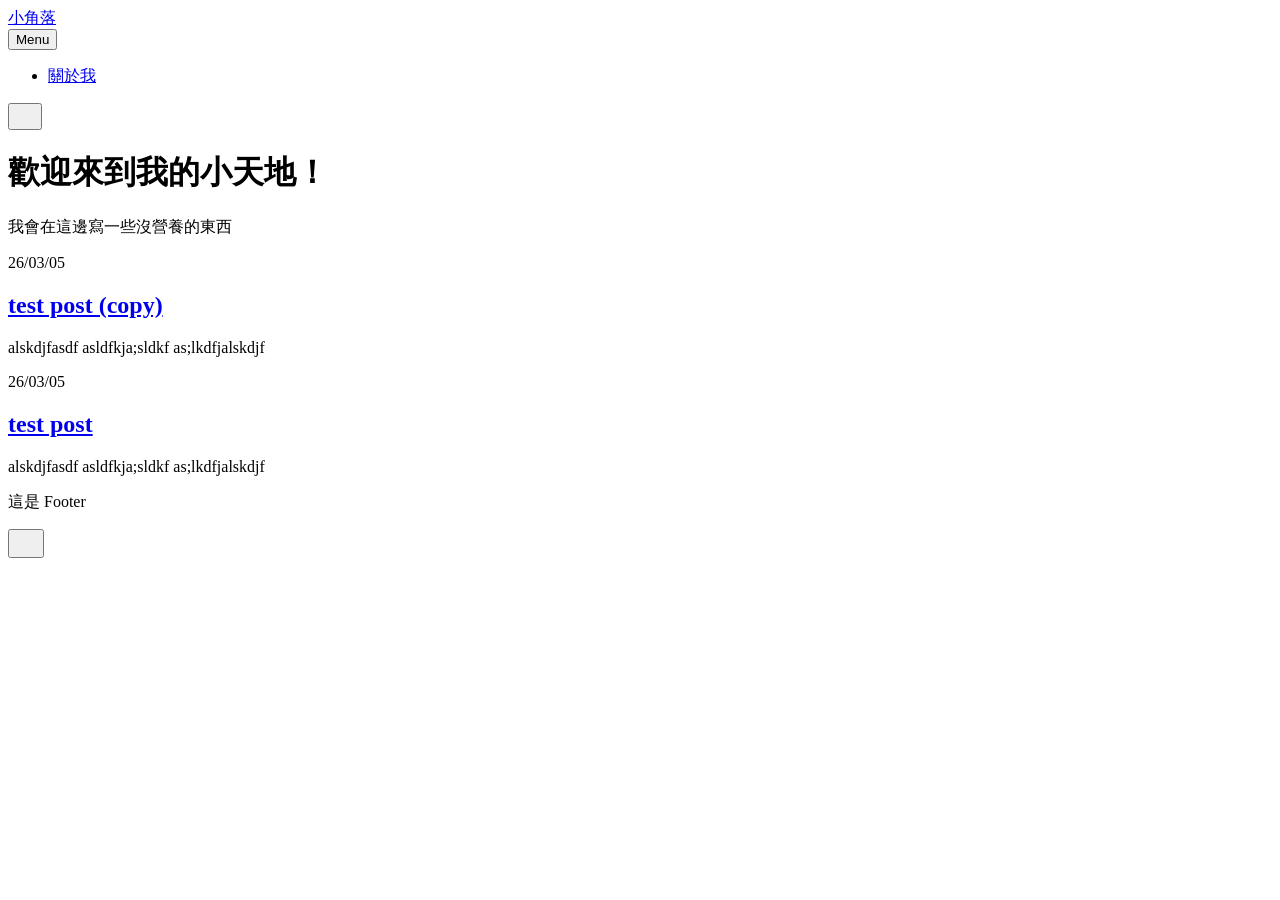
<file: index.html>
<!DOCTYPE html><html lang="zh-tw"><head><meta charset="utf-8"><meta http-equiv="X-UA-Compatible" content="IE=edge"><meta name="viewport" content="width=device-width,initial-scale=1"><title>小角落</title><meta name="generator" content="Publii Open-Source CMS for Static Site"><link rel="canonical" href="https://publii-test.giveanornot.com/"><link rel="alternate" type="application/atom+xml" href="https://publii-test.giveanornot.com/feed.xml" title="小角落 - RSS"><link rel="alternate" type="application/json" href="https://publii-test.giveanornot.com/feed.json" title="小角落 - JSON"><meta property="og:title" content="小角落"><meta property="og:site_name" content="小角落"><meta property="og:description" content=""><meta property="og:url" content="https://publii-test.giveanornot.com/"><meta property="og:type" content="website"><link rel="stylesheet" href="https://publii-test.giveanornot.com/assets/css/style.css?v=4d51b1000b75bb6fa9a2c40e8ee13d66"><script type="application/ld+json">{"@context":"http://schema.org","@type":"Organization","name":"小角落","url":"https://publii-test.giveanornot.com/"}</script><noscript><style>img[loading] {
                    opacity: 1;
                }</style></noscript></head><body class="home-template"><header class="top js-header"><a class="logo" href="https://publii-test.giveanornot.com/">小角落</a><nav class="navbar js-navbar"><button class="navbar__toggle js-toggle" aria-label="Menu" aria-haspopup="true" aria-expanded="false"><span class="navbar__toggle-box"><span class="navbar__toggle-inner">Menu</span></span></button><ul class="navbar__menu"><li><a href="https://publii-test.giveanornot.com/about-me/" target="_self">關於我</a></li></ul></nav><div class="search"><div class="search__overlay js-search-overlay"><div class="wrapper search__overlay-inner"></div></div><button class="search__btn btn--icon js-search-btn" aria-label="Search"><svg height="18" width="18" role="presentation" focusable="false"><use xlink:href="https://publii-test.giveanornot.com/assets/svg/svg-map.svg#search"/></svg></button></div></header><main><div class="hero hero--noimage"><header class="hero__content"><div class="wrapper"><h1>歡迎來到我的小天地！</h1><p>我會在這邊寫一些沒營養的東西</p></div></header></div><div class="wrapper feed"><article class="feed__item"><div class="feed__content"><header><div class="feed__meta"><time datetime="2026-03-05T16:11" class="feed__date">26/03/05</time></div><h2 class="feed__title"><a href="https://publii-test.giveanornot.com/test-post-2/">test post (copy)</a></h2></header><p>alskdjfasdf asldfkja;sldkf as;lkdfjalskdjf</p></div></article><article class="feed__item"><div class="feed__content"><header><div class="feed__meta"><time datetime="2026-03-05T16:05" class="feed__date">26/03/05</time></div><h2 class="feed__title"><a href="https://publii-test.giveanornot.com/test-post/">test post</a></h2></header><p>alskdjfasdf asldfkja;sldkf as;lkdfjalskdjf</p></div></article></div></main><footer class="footer"><div class="wrapper"><div class="footer__copyright"><p>這是 Footer</p></div><button id="backToTop" class="footer__bttop" aria-label="Back to top" title="Back to top"><svg width="20" height="20"><use xlink:href="https://publii-test.giveanornot.com/assets/svg/svg-map.svg#toparrow"/></svg></button></div></footer><script defer="defer" src="https://publii-test.giveanornot.com/assets/js/scripts.min.js?v=d0fc1030089a37f93a2d51bf6d07565c"></script><script>window.publiiThemeMenuConfig={mobileMenuMode:'sidebar',animationSpeed:300,submenuWidth: 'auto',doubleClickTime:500,mobileMenuExpandableSubmenus:true,relatedContainerForOverlayMenuSelector:'.top'};</script><script>var images = document.querySelectorAll('img[loading]');
        for (var i = 0; i < images.length; i++) {
            if (images[i].complete) {
                images[i].classList.add('is-loaded');
            } else {
                images[i].addEventListener('load', function () {
                    this.classList.add('is-loaded');
                }, false);
            }
        }</script></body></html>
</file>
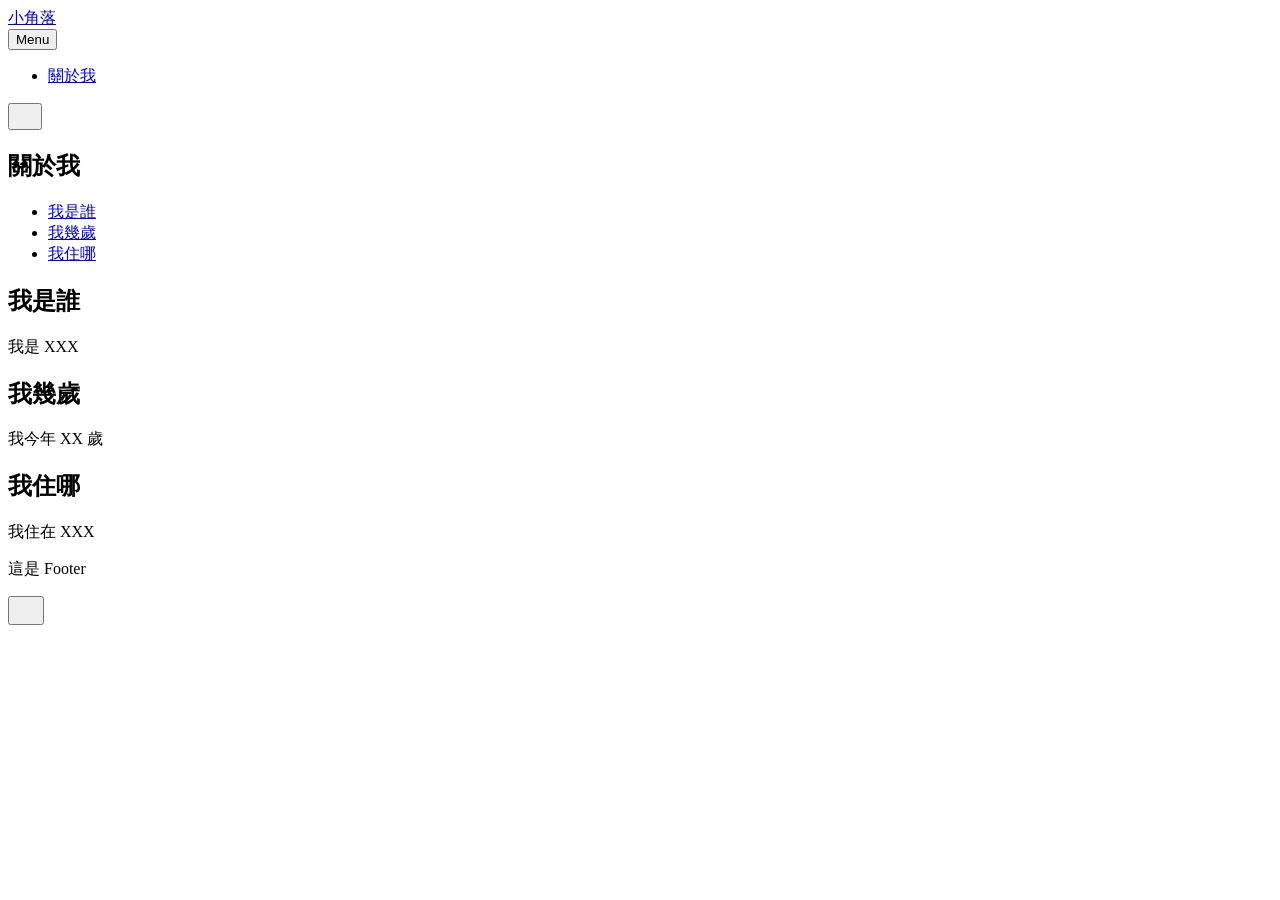
<file: about-me/index.html>
<!DOCTYPE html><html lang="zh-tw"><head><meta charset="utf-8"><meta http-equiv="X-UA-Compatible" content="IE=edge"><meta name="viewport" content="width=device-width,initial-scale=1"><title>關於我 - 小角落</title><meta name="description" content="我是誰 我是 XXX 我今年 XX 歲 我住在 XXX"><meta name="generator" content="Publii Open-Source CMS for Static Site"><link rel="canonical" href="https://publii-test.giveanornot.com/about-me/"><link rel="alternate" type="application/atom+xml" href="https://publii-test.giveanornot.com/feed.xml" title="小角落 - RSS"><link rel="alternate" type="application/json" href="https://publii-test.giveanornot.com/feed.json" title="小角落 - JSON"><meta property="og:title" content="關於我"><meta property="og:site_name" content="小角落"><meta property="og:description" content="我是誰 我是 XXX 我今年 XX 歲 我住在 XXX"><meta property="og:url" content="https://publii-test.giveanornot.com/about-me/"><meta property="og:type" content="article"><link rel="stylesheet" href="https://publii-test.giveanornot.com/assets/css/style.css?v=4d51b1000b75bb6fa9a2c40e8ee13d66"><script type="application/ld+json">{"@context":"http://schema.org","@type":"Article","mainEntityOfPage":{"@type":"WebPage","@id":"https://publii-test.giveanornot.com/about-me/"},"headline":"關於我","datePublished":"2026-03-05T16:01+08:00","dateModified":"2026-03-05T16:10+08:00","description":"我是誰 我是 XXX 我今年 XX 歲 我住在 XXX","author":{"@type":"Person","name":"作者","url":"https://publii-test.giveanornot.com/authors/author/"},"publisher":{"@type":"Organization","name":"作者"}}</script><noscript><style>img[loading] {
                    opacity: 1;
                }</style></noscript></head><body class="page-template"><header class="top js-header"><a class="logo" href="https://publii-test.giveanornot.com/">小角落</a><nav class="navbar js-navbar"><button class="navbar__toggle js-toggle" aria-label="Menu" aria-haspopup="true" aria-expanded="false"><span class="navbar__toggle-box"><span class="navbar__toggle-inner">Menu</span></span></button><ul class="navbar__menu"><li class="active"><a href="https://publii-test.giveanornot.com/about-me/" target="_self">關於我</a></li></ul></nav><div class="search"><div class="search__overlay js-search-overlay"><div class="wrapper search__overlay-inner"></div></div><button class="search__btn btn--icon js-search-btn" aria-label="Search"><svg height="18" width="18" role="presentation" focusable="false"><use xlink:href="https://publii-test.giveanornot.com/assets/svg/svg-map.svg#search"/></svg></button></div></header><main class="page"><article class="content"><div class="hero hero--noimage"><header class="hero__content"><div class="wrapper"><h1>關於我</h1></div></header></div><div class="entry-wrapper content__entry"><div class="post__toc"><ul><li><a href="#wo-shi-shui">我是誰</a></li><li><a href="#wo-ji-sui">我幾歲</a></li><li><a href="#wo-zhu-na">我住哪</a></li></ul></div><h2 id="wo-shi-shui">我是誰</h2><p>我是 XXX</p><h2 id="wo-ji-sui">我幾歲</h2><p>我今年 XX 歲</p><h2 id="wo-zhu-na">我住哪</h2><p>我住在 XXX</p></div></article></main><footer class="footer"><div class="wrapper"><div class="footer__copyright"><p>這是 Footer</p></div><button id="backToTop" class="footer__bttop" aria-label="Back to top" title="Back to top"><svg width="20" height="20"><use xlink:href="https://publii-test.giveanornot.com/assets/svg/svg-map.svg#toparrow"/></svg></button></div></footer><script defer="defer" src="https://publii-test.giveanornot.com/assets/js/scripts.min.js?v=d0fc1030089a37f93a2d51bf6d07565c"></script><script>window.publiiThemeMenuConfig={mobileMenuMode:'sidebar',animationSpeed:300,submenuWidth: 'auto',doubleClickTime:500,mobileMenuExpandableSubmenus:true,relatedContainerForOverlayMenuSelector:'.top'};</script><script>var images = document.querySelectorAll('img[loading]');
        for (var i = 0; i < images.length; i++) {
            if (images[i].complete) {
                images[i].classList.add('is-loaded');
            } else {
                images[i].addEventListener('load', function () {
                    this.classList.add('is-loaded');
                }, false);
            }
        }</script></body></html>
</file>
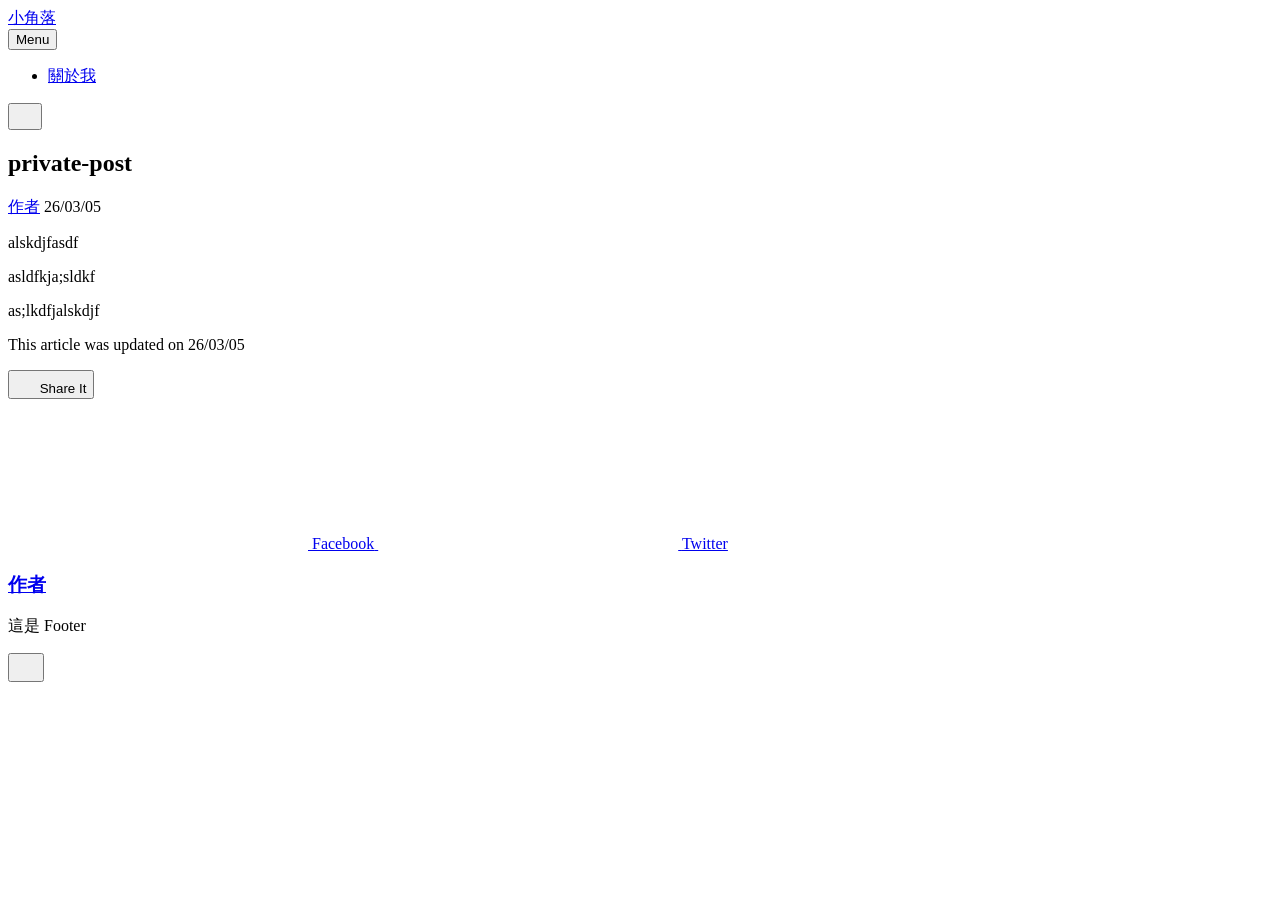
<file: private-post/index.html>
<!DOCTYPE html><html lang="zh-tw"><head><meta charset="utf-8"><meta http-equiv="X-UA-Compatible" content="IE=edge"><meta name="viewport" content="width=device-width,initial-scale=1"><title>private-post - 小角落</title><meta name="description" content="alskdjfasdf asldfkja;sldkf as;lkdfjalskdjf"><meta name="generator" content="Publii Open-Source CMS for Static Site"><link rel="canonical" href="https://publii-test.giveanornot.com/private-post/"><link rel="alternate" type="application/atom+xml" href="https://publii-test.giveanornot.com/feed.xml" title="小角落 - RSS"><link rel="alternate" type="application/json" href="https://publii-test.giveanornot.com/feed.json" title="小角落 - JSON"><meta property="og:title" content="private-post"><meta property="og:site_name" content="小角落"><meta property="og:description" content="alskdjfasdf asldfkja;sldkf as;lkdfjalskdjf"><meta property="og:url" content="https://publii-test.giveanornot.com/private-post/"><meta property="og:type" content="article"><link rel="stylesheet" href="https://publii-test.giveanornot.com/assets/css/style.css?v=4d51b1000b75bb6fa9a2c40e8ee13d66"><script type="application/ld+json">{"@context":"http://schema.org","@type":"Article","mainEntityOfPage":{"@type":"WebPage","@id":"https://publii-test.giveanornot.com/private-post/"},"headline":"private-post","datePublished":"2026-03-05T17:24+08:00","dateModified":"2026-03-05T17:29+08:00","description":"alskdjfasdf asldfkja;sldkf as;lkdfjalskdjf","author":{"@type":"Person","name":"作者","url":"https://publii-test.giveanornot.com/authors/author/"},"publisher":{"@type":"Organization","name":"作者"}}</script><noscript><style>img[loading] {
                    opacity: 1;
                }</style></noscript></head><body class="post-template"><header class="top js-header"><a class="logo" href="https://publii-test.giveanornot.com/">小角落</a><nav class="navbar js-navbar"><button class="navbar__toggle js-toggle" aria-label="Menu" aria-haspopup="true" aria-expanded="false"><span class="navbar__toggle-box"><span class="navbar__toggle-inner">Menu</span></span></button><ul class="navbar__menu"><li><a href="https://publii-test.giveanornot.com/about-me/" target="_self">關於我</a></li></ul></nav><div class="search"><div class="search__overlay js-search-overlay"><div class="wrapper search__overlay-inner"></div></div><button class="search__btn btn--icon js-search-btn" aria-label="Search"><svg height="18" width="18" role="presentation" focusable="false"><use xlink:href="https://publii-test.giveanornot.com/assets/svg/svg-map.svg#search"/></svg></button></div></header><main class="post"><article class="content"><div class="hero hero--noimage"><header class="hero__content"><div class="wrapper"><h1>private-post</h1><div class="feed__meta content__meta"><a href="https://publii-test.giveanornot.com/authors/author/" class="feed__author">作者</a> <time datetime="2026-03-05T17:24" class="feed__date">26/03/05</time></div></div></header></div><div class="entry-wrapper content__entry"><p>alskdjfasdf</p><p>asldfkja;sldkf</p><p>as;lkdfjalskdjf</p></div><footer class="content__footer"><div class="entry-wrapper"><p class="content__updated">This article was updated on 26/03/05</p><div class="content__actions"><div class="content__share"><button class="btn--icon content__share-button js-content__share-button"><svg width="20" height="20" aria-hidden="true"><use xlink:href="https://publii-test.giveanornot.com/assets/svg/svg-map.svg#share"></use></svg> <span>Share It</span></button><div class="content__share-popup js-content__share-popup"><a href="https://www.facebook.com/sharer/sharer.php?u=https%3A%2F%2Fpublii-test.giveanornot.com%2Fprivate-post%2F" class="js-share facebook" rel="nofollow noopener noreferrer"><svg class="icon" aria-hidden="true" focusable="false"><use xlink:href="https://publii-test.giveanornot.com/assets/svg/svg-map.svg#facebook"/></svg> <span>Facebook</span> </a><a href="https://twitter.com/intent/tweet?url=https%3A%2F%2Fpublii-test.giveanornot.com%2Fprivate-post%2F&amp;via=%E5%B0%8F%E8%A7%92%E8%90%BD&amp;text=private-post" class="js-share twitter" rel="nofollow noopener noreferrer"><svg class="icon" aria-hidden="true" focusable="false"><use xlink:href="https://publii-test.giveanornot.com/assets/svg/svg-map.svg#twitter"/></svg> <span>Twitter</span></a></div></div></div><div class="content__bio bio"><div><h3 class="h4 bio__name"><a href="https://publii-test.giveanornot.com/authors/author/" rel="author">作者</a></h3></div></div></div></footer></article></main><footer class="footer footer--glued"><div class="wrapper"><div class="footer__copyright"><p>這是 Footer</p></div><button id="backToTop" class="footer__bttop" aria-label="Back to top" title="Back to top"><svg width="20" height="20"><use xlink:href="https://publii-test.giveanornot.com/assets/svg/svg-map.svg#toparrow"/></svg></button></div></footer><script defer="defer" src="https://publii-test.giveanornot.com/assets/js/scripts.min.js?v=d0fc1030089a37f93a2d51bf6d07565c"></script><script>window.publiiThemeMenuConfig={mobileMenuMode:'sidebar',animationSpeed:300,submenuWidth: 'auto',doubleClickTime:500,mobileMenuExpandableSubmenus:true,relatedContainerForOverlayMenuSelector:'.top'};</script><script>var images = document.querySelectorAll('img[loading]');
        for (var i = 0; i < images.length; i++) {
            if (images[i].complete) {
                images[i].classList.add('is-loaded');
            } else {
                images[i].addEventListener('load', function () {
                    this.classList.add('is-loaded');
                }, false);
            }
        }</script></body></html>
</file>
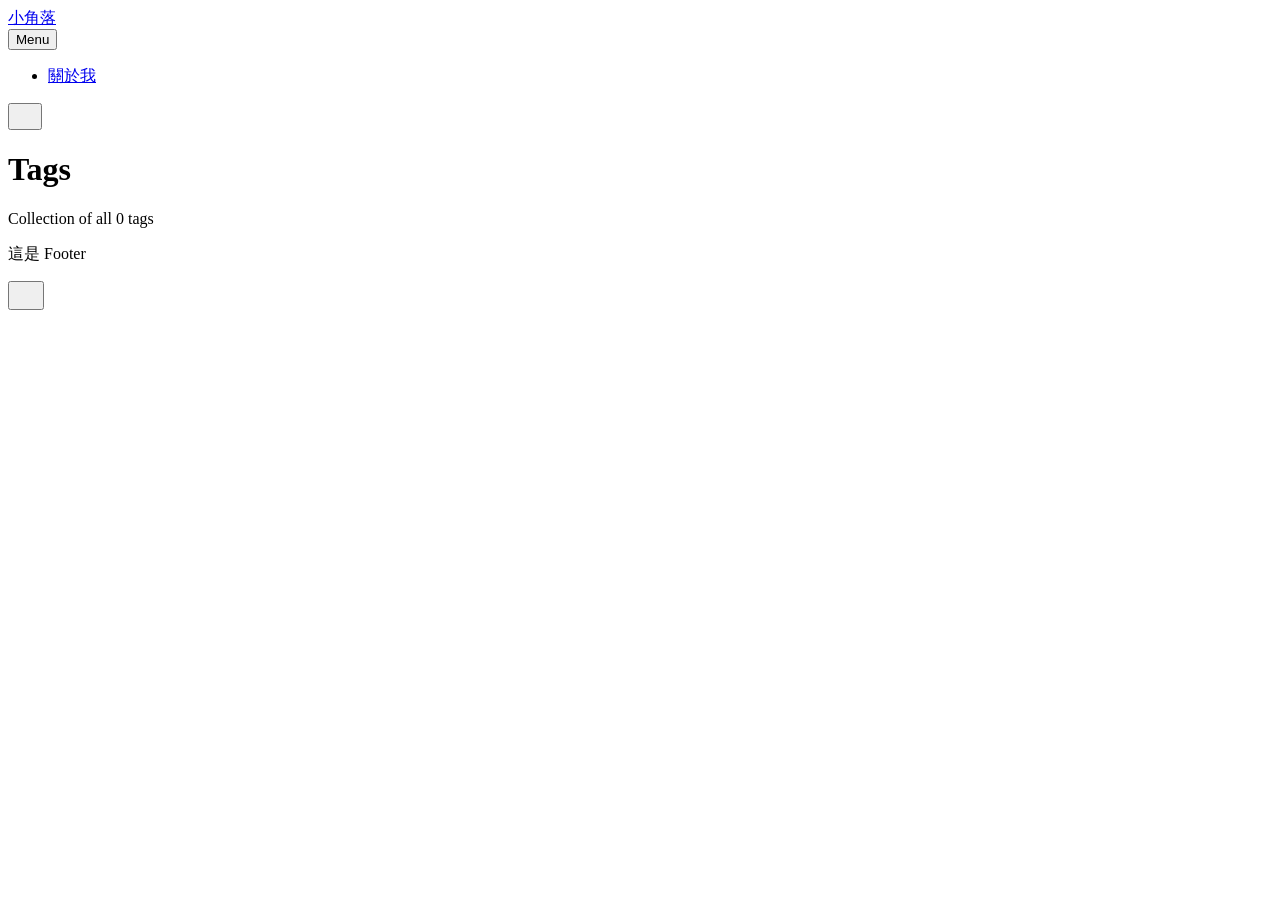
<file: tags/index.html>
<!DOCTYPE html><html lang="zh-tw"><head><meta charset="utf-8"><meta http-equiv="X-UA-Compatible" content="IE=edge"><meta name="viewport" content="width=device-width,initial-scale=1"><title>All tags - 小角落</title><meta name="robots" content="noindex, follow"><meta name="generator" content="Publii Open-Source CMS for Static Site"><link rel="alternate" type="application/atom+xml" href="https://publii-test.giveanornot.com/feed.xml" title="小角落 - RSS"><link rel="alternate" type="application/json" href="https://publii-test.giveanornot.com/feed.json" title="小角落 - JSON"><meta property="og:title" content="小角落"><meta property="og:site_name" content="小角落"><meta property="og:description" content=""><meta property="og:url" content="https://publii-test.giveanornot.com/tags/"><meta property="og:type" content="website"><link rel="stylesheet" href="https://publii-test.giveanornot.com/assets/css/style.css?v=4d51b1000b75bb6fa9a2c40e8ee13d66"><script type="application/ld+json">{"@context":"http://schema.org","@type":"Organization","name":"小角落","url":"https://publii-test.giveanornot.com/"}</script><noscript><style>img[loading] {
                    opacity: 1;
                }</style></noscript></head><body class="tags-template"><header class="top js-header"><a class="logo" href="https://publii-test.giveanornot.com/">小角落</a><nav class="navbar js-navbar"><button class="navbar__toggle js-toggle" aria-label="Menu" aria-haspopup="true" aria-expanded="false"><span class="navbar__toggle-box"><span class="navbar__toggle-inner">Menu</span></span></button><ul class="navbar__menu"><li><a href="https://publii-test.giveanornot.com/about-me/" target="_self">關於我</a></li></ul></nav><div class="search"><div class="search__overlay js-search-overlay"><div class="wrapper search__overlay-inner"></div></div><button class="search__btn btn--icon js-search-btn" aria-label="Search"><svg height="18" width="18" role="presentation" focusable="false"><use xlink:href="https://publii-test.giveanornot.com/assets/svg/svg-map.svg#search"/></svg></button></div></header><main class="page page--tags"><div class="hero hero--noimage"><header class="hero__content"><div class="wrapper"><h1>Tags</h1><p class="page__desc">Collection of all 0 tags</p></div></header></div><div class="wrapper"><ul class="feed feed--grid"></ul></div></main><footer class="footer"><div class="wrapper"><div class="footer__copyright"><p>這是 Footer</p></div><button id="backToTop" class="footer__bttop" aria-label="Back to top" title="Back to top"><svg width="20" height="20"><use xlink:href="https://publii-test.giveanornot.com/assets/svg/svg-map.svg#toparrow"/></svg></button></div></footer><script defer="defer" src="https://publii-test.giveanornot.com/assets/js/scripts.min.js?v=d0fc1030089a37f93a2d51bf6d07565c"></script><script>window.publiiThemeMenuConfig={mobileMenuMode:'sidebar',animationSpeed:300,submenuWidth: 'auto',doubleClickTime:500,mobileMenuExpandableSubmenus:true,relatedContainerForOverlayMenuSelector:'.top'};</script><script>var images = document.querySelectorAll('img[loading]');
        for (var i = 0; i < images.length; i++) {
            if (images[i].complete) {
                images[i].classList.add('is-loaded');
            } else {
                images[i].addEventListener('load', function () {
                    this.classList.add('is-loaded');
                }, false);
            }
        }</script></body></html>
</file>
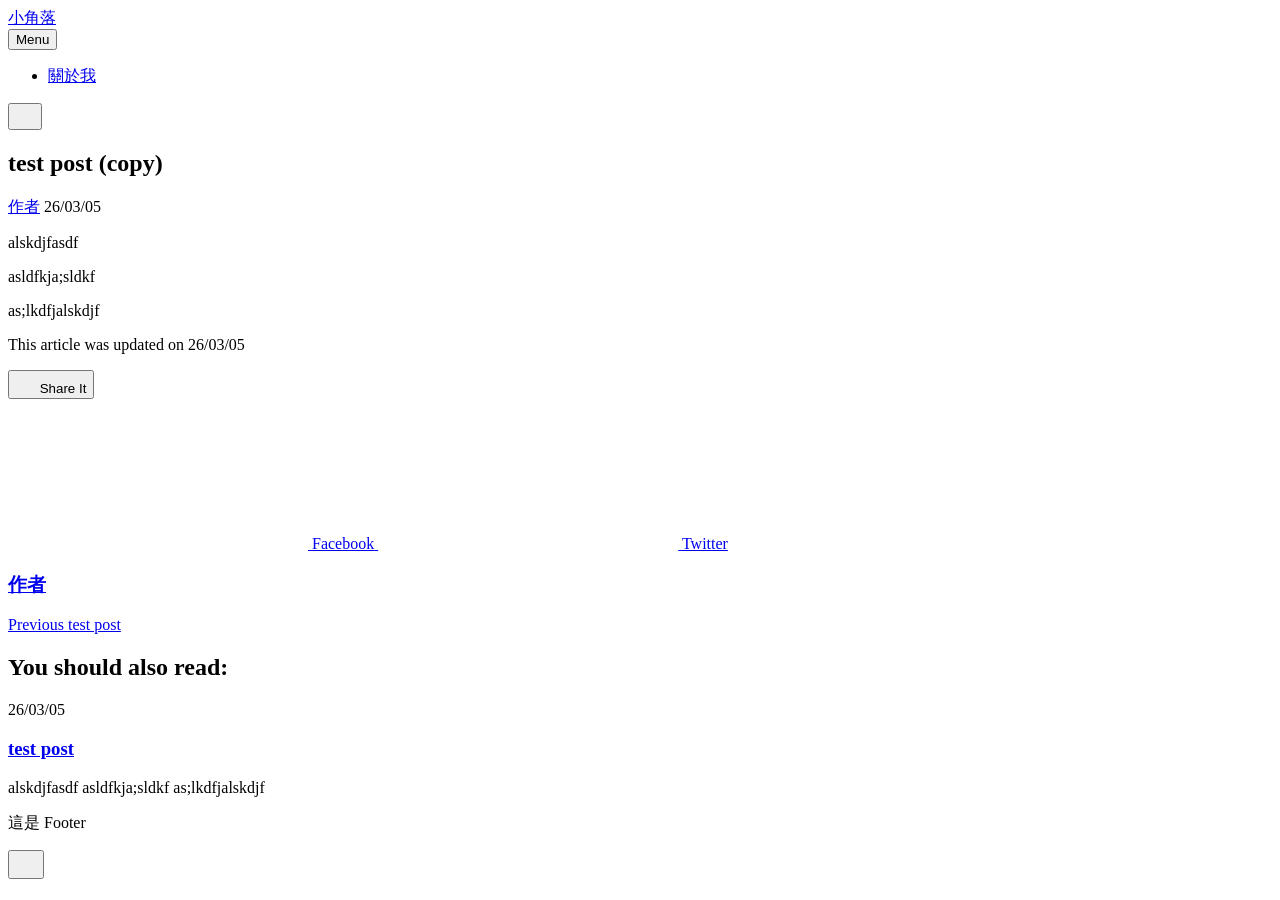
<file: test-post-2/index.html>
<!DOCTYPE html><html lang="zh-tw"><head><meta charset="utf-8"><meta http-equiv="X-UA-Compatible" content="IE=edge"><meta name="viewport" content="width=device-width,initial-scale=1"><title>test post (copy) - 小角落</title><meta name="description" content="alskdjfasdf asldfkja;sldkf as;lkdfjalskdjf"><meta name="generator" content="Publii Open-Source CMS for Static Site"><link rel="canonical" href="https://publii-test.giveanornot.com/test-post-2/"><link rel="alternate" type="application/atom+xml" href="https://publii-test.giveanornot.com/feed.xml" title="小角落 - RSS"><link rel="alternate" type="application/json" href="https://publii-test.giveanornot.com/feed.json" title="小角落 - JSON"><meta property="og:title" content="test post (copy)"><meta property="og:site_name" content="小角落"><meta property="og:description" content="alskdjfasdf asldfkja;sldkf as;lkdfjalskdjf"><meta property="og:url" content="https://publii-test.giveanornot.com/test-post-2/"><meta property="og:type" content="article"><link rel="stylesheet" href="https://publii-test.giveanornot.com/assets/css/style.css?v=4d51b1000b75bb6fa9a2c40e8ee13d66"><script type="application/ld+json">{"@context":"http://schema.org","@type":"Article","mainEntityOfPage":{"@type":"WebPage","@id":"https://publii-test.giveanornot.com/test-post-2/"},"headline":"test post (copy)","datePublished":"2026-03-05T16:11+08:00","dateModified":"2026-03-05T16:12+08:00","description":"alskdjfasdf asldfkja;sldkf as;lkdfjalskdjf","author":{"@type":"Person","name":"作者","url":"https://publii-test.giveanornot.com/authors/author/"},"publisher":{"@type":"Organization","name":"作者"}}</script><noscript><style>img[loading] {
                    opacity: 1;
                }</style></noscript></head><body class="post-template"><header class="top js-header"><a class="logo" href="https://publii-test.giveanornot.com/">小角落</a><nav class="navbar js-navbar"><button class="navbar__toggle js-toggle" aria-label="Menu" aria-haspopup="true" aria-expanded="false"><span class="navbar__toggle-box"><span class="navbar__toggle-inner">Menu</span></span></button><ul class="navbar__menu"><li><a href="https://publii-test.giveanornot.com/about-me/" target="_self">關於我</a></li></ul></nav><div class="search"><div class="search__overlay js-search-overlay"><div class="wrapper search__overlay-inner"></div></div><button class="search__btn btn--icon js-search-btn" aria-label="Search"><svg height="18" width="18" role="presentation" focusable="false"><use xlink:href="https://publii-test.giveanornot.com/assets/svg/svg-map.svg#search"/></svg></button></div></header><main class="post"><article class="content"><div class="hero hero--noimage"><header class="hero__content"><div class="wrapper"><h1>test post (copy)</h1><div class="feed__meta content__meta"><a href="https://publii-test.giveanornot.com/authors/author/" class="feed__author">作者</a> <time datetime="2026-03-05T16:11" class="feed__date">26/03/05</time></div></div></header></div><div class="entry-wrapper content__entry"><p>alskdjfasdf</p><p>asldfkja;sldkf</p><p>as;lkdfjalskdjf</p></div><footer class="content__footer"><div class="entry-wrapper"><p class="content__updated">This article was updated on 26/03/05</p><div class="content__actions"><div class="content__share"><button class="btn--icon content__share-button js-content__share-button"><svg width="20" height="20" aria-hidden="true"><use xlink:href="https://publii-test.giveanornot.com/assets/svg/svg-map.svg#share"></use></svg> <span>Share It</span></button><div class="content__share-popup js-content__share-popup"><a href="https://www.facebook.com/sharer/sharer.php?u=https%3A%2F%2Fpublii-test.giveanornot.com%2Ftest-post-2%2F" class="js-share facebook" rel="nofollow noopener noreferrer"><svg class="icon" aria-hidden="true" focusable="false"><use xlink:href="https://publii-test.giveanornot.com/assets/svg/svg-map.svg#facebook"/></svg> <span>Facebook</span> </a><a href="https://twitter.com/intent/tweet?url=https%3A%2F%2Fpublii-test.giveanornot.com%2Ftest-post-2%2F&amp;via=%E5%B0%8F%E8%A7%92%E8%90%BD&amp;text=test%20post%20(copy)" class="js-share twitter" rel="nofollow noopener noreferrer"><svg class="icon" aria-hidden="true" focusable="false"><use xlink:href="https://publii-test.giveanornot.com/assets/svg/svg-map.svg#twitter"/></svg> <span>Twitter</span></a></div></div></div><div class="content__bio bio"><div><h3 class="h4 bio__name"><a href="https://publii-test.giveanornot.com/authors/author/" rel="author">作者</a></h3></div></div></div><nav class="content__nav"><div class="wrapper"><div class="content__nav-inner"><div class="content__nav-prev"><a href="https://publii-test.giveanornot.com/test-post/" class="content__nav-link" rel="prev"><div><span>Previous</span> test post</div></a></div></div></div></nav></footer></article><div class="content__related related"><div class="wrapper"><h2 class="h4 related__title">You should also read:</h2><article class="feed__item"><div class="feed__content"><header><div class="feed__meta"><time datetime="2026-03-05T16:05" class="feed__date">26/03/05</time></div><h3 class="feed__title"><a href="https://publii-test.giveanornot.com/test-post/">test post</a></h3></header><p>alskdjfasdf asldfkja;sldkf as;lkdfjalskdjf</p></div></article></div></div></main><footer class="footer footer--glued"><div class="wrapper"><div class="footer__copyright"><p>這是 Footer</p></div><button id="backToTop" class="footer__bttop" aria-label="Back to top" title="Back to top"><svg width="20" height="20"><use xlink:href="https://publii-test.giveanornot.com/assets/svg/svg-map.svg#toparrow"/></svg></button></div></footer><script defer="defer" src="https://publii-test.giveanornot.com/assets/js/scripts.min.js?v=d0fc1030089a37f93a2d51bf6d07565c"></script><script>window.publiiThemeMenuConfig={mobileMenuMode:'sidebar',animationSpeed:300,submenuWidth: 'auto',doubleClickTime:500,mobileMenuExpandableSubmenus:true,relatedContainerForOverlayMenuSelector:'.top'};</script><script>var images = document.querySelectorAll('img[loading]');
        for (var i = 0; i < images.length; i++) {
            if (images[i].complete) {
                images[i].classList.add('is-loaded');
            } else {
                images[i].addEventListener('load', function () {
                    this.classList.add('is-loaded');
                }, false);
            }
        }</script></body></html>
</file>
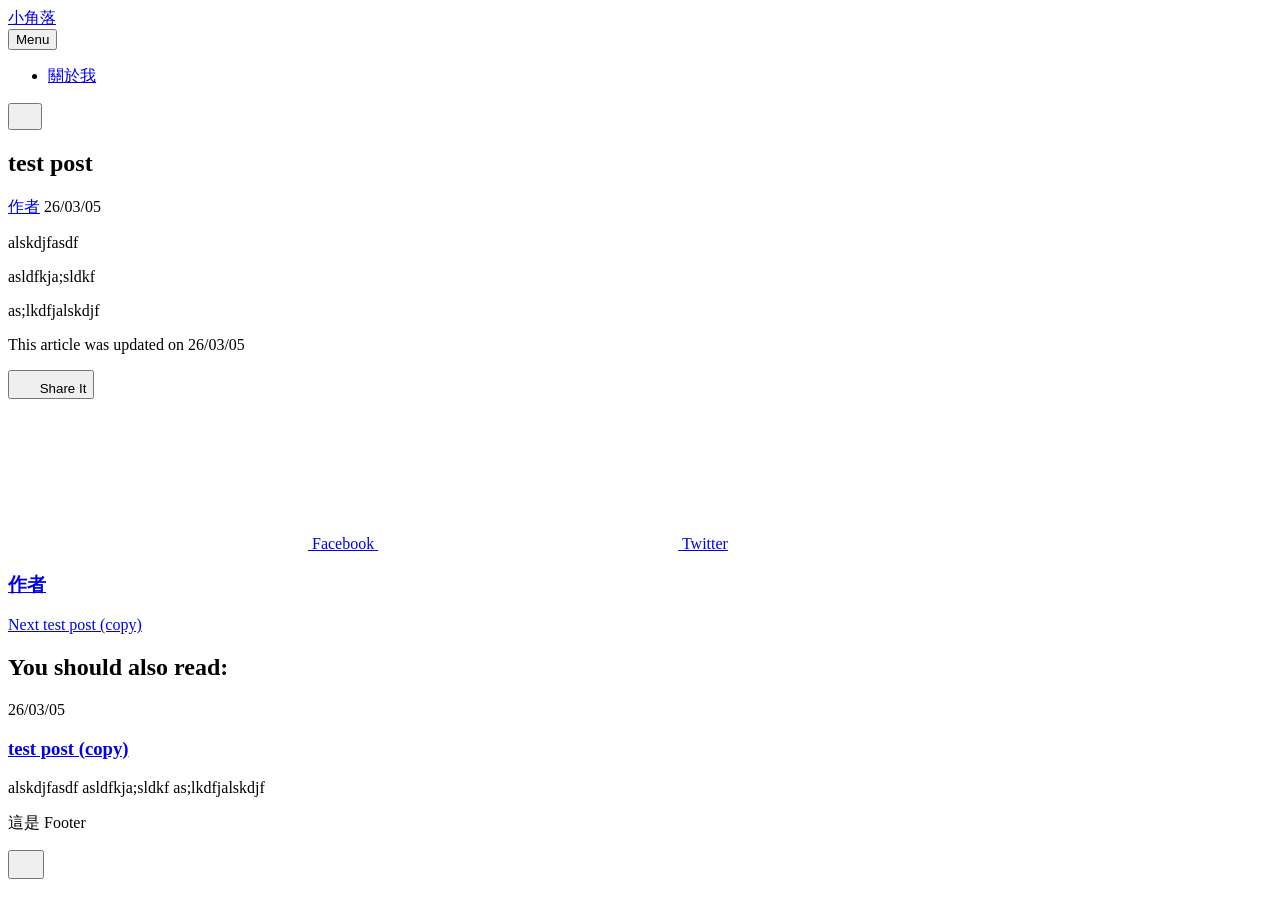
<file: test-post/index.html>
<!DOCTYPE html><html lang="zh-tw"><head><meta charset="utf-8"><meta http-equiv="X-UA-Compatible" content="IE=edge"><meta name="viewport" content="width=device-width,initial-scale=1"><title>test post - 小角落</title><meta name="description" content="alskdjfasdf asldfkja;sldkf as;lkdfjalskdjf"><meta name="generator" content="Publii Open-Source CMS for Static Site"><link rel="canonical" href="https://publii-test.giveanornot.com/test-post/"><link rel="alternate" type="application/atom+xml" href="https://publii-test.giveanornot.com/feed.xml" title="小角落 - RSS"><link rel="alternate" type="application/json" href="https://publii-test.giveanornot.com/feed.json" title="小角落 - JSON"><meta property="og:title" content="test post"><meta property="og:site_name" content="小角落"><meta property="og:description" content="alskdjfasdf asldfkja;sldkf as;lkdfjalskdjf"><meta property="og:url" content="https://publii-test.giveanornot.com/test-post/"><meta property="og:type" content="article"><link rel="stylesheet" href="https://publii-test.giveanornot.com/assets/css/style.css?v=4d51b1000b75bb6fa9a2c40e8ee13d66"><script type="application/ld+json">{"@context":"http://schema.org","@type":"Article","mainEntityOfPage":{"@type":"WebPage","@id":"https://publii-test.giveanornot.com/test-post/"},"headline":"test post","datePublished":"2026-03-05T16:05+08:00","dateModified":"2026-03-05T16:05+08:00","description":"alskdjfasdf asldfkja;sldkf as;lkdfjalskdjf","author":{"@type":"Person","name":"作者","url":"https://publii-test.giveanornot.com/authors/author/"},"publisher":{"@type":"Organization","name":"作者"}}</script><noscript><style>img[loading] {
                    opacity: 1;
                }</style></noscript></head><body class="post-template"><header class="top js-header"><a class="logo" href="https://publii-test.giveanornot.com/">小角落</a><nav class="navbar js-navbar"><button class="navbar__toggle js-toggle" aria-label="Menu" aria-haspopup="true" aria-expanded="false"><span class="navbar__toggle-box"><span class="navbar__toggle-inner">Menu</span></span></button><ul class="navbar__menu"><li><a href="https://publii-test.giveanornot.com/about-me/" target="_self">關於我</a></li></ul></nav><div class="search"><div class="search__overlay js-search-overlay"><div class="wrapper search__overlay-inner"></div></div><button class="search__btn btn--icon js-search-btn" aria-label="Search"><svg height="18" width="18" role="presentation" focusable="false"><use xlink:href="https://publii-test.giveanornot.com/assets/svg/svg-map.svg#search"/></svg></button></div></header><main class="post"><article class="content"><div class="hero hero--noimage"><header class="hero__content"><div class="wrapper"><h1>test post</h1><div class="feed__meta content__meta"><a href="https://publii-test.giveanornot.com/authors/author/" class="feed__author">作者</a> <time datetime="2026-03-05T16:05" class="feed__date">26/03/05</time></div></div></header></div><div class="entry-wrapper content__entry"><p>alskdjfasdf</p><p>asldfkja;sldkf</p><p>as;lkdfjalskdjf</p></div><footer class="content__footer"><div class="entry-wrapper"><p class="content__updated">This article was updated on 26/03/05</p><div class="content__actions"><div class="content__share"><button class="btn--icon content__share-button js-content__share-button"><svg width="20" height="20" aria-hidden="true"><use xlink:href="https://publii-test.giveanornot.com/assets/svg/svg-map.svg#share"></use></svg> <span>Share It</span></button><div class="content__share-popup js-content__share-popup"><a href="https://www.facebook.com/sharer/sharer.php?u=https%3A%2F%2Fpublii-test.giveanornot.com%2Ftest-post%2F" class="js-share facebook" rel="nofollow noopener noreferrer"><svg class="icon" aria-hidden="true" focusable="false"><use xlink:href="https://publii-test.giveanornot.com/assets/svg/svg-map.svg#facebook"/></svg> <span>Facebook</span> </a><a href="https://twitter.com/intent/tweet?url=https%3A%2F%2Fpublii-test.giveanornot.com%2Ftest-post%2F&amp;via=%E5%B0%8F%E8%A7%92%E8%90%BD&amp;text=test%20post" class="js-share twitter" rel="nofollow noopener noreferrer"><svg class="icon" aria-hidden="true" focusable="false"><use xlink:href="https://publii-test.giveanornot.com/assets/svg/svg-map.svg#twitter"/></svg> <span>Twitter</span></a></div></div></div><div class="content__bio bio"><div><h3 class="h4 bio__name"><a href="https://publii-test.giveanornot.com/authors/author/" rel="author">作者</a></h3></div></div></div><nav class="content__nav"><div class="wrapper"><div class="content__nav-inner"><div class="content__nav-next"><a href="https://publii-test.giveanornot.com/test-post-2/" class="content__nav-link" rel="next"><div><span>Next</span> test post (copy)</div></a></div></div></div></nav></footer></article><div class="content__related related"><div class="wrapper"><h2 class="h4 related__title">You should also read:</h2><article class="feed__item"><div class="feed__content"><header><div class="feed__meta"><time datetime="2026-03-05T16:11" class="feed__date">26/03/05</time></div><h3 class="feed__title"><a href="https://publii-test.giveanornot.com/test-post-2/">test post (copy)</a></h3></header><p>alskdjfasdf asldfkja;sldkf as;lkdfjalskdjf</p></div></article></div></div></main><footer class="footer footer--glued"><div class="wrapper"><div class="footer__copyright"><p>這是 Footer</p></div><button id="backToTop" class="footer__bttop" aria-label="Back to top" title="Back to top"><svg width="20" height="20"><use xlink:href="https://publii-test.giveanornot.com/assets/svg/svg-map.svg#toparrow"/></svg></button></div></footer><script defer="defer" src="https://publii-test.giveanornot.com/assets/js/scripts.min.js?v=d0fc1030089a37f93a2d51bf6d07565c"></script><script>window.publiiThemeMenuConfig={mobileMenuMode:'sidebar',animationSpeed:300,submenuWidth: 'auto',doubleClickTime:500,mobileMenuExpandableSubmenus:true,relatedContainerForOverlayMenuSelector:'.top'};</script><script>var images = document.querySelectorAll('img[loading]');
        for (var i = 0; i < images.length; i++) {
            if (images[i].complete) {
                images[i].classList.add('is-loaded');
            } else {
                images[i].addEventListener('load', function () {
                    this.classList.add('is-loaded');
                }, false);
            }
        }</script></body></html>
</file>
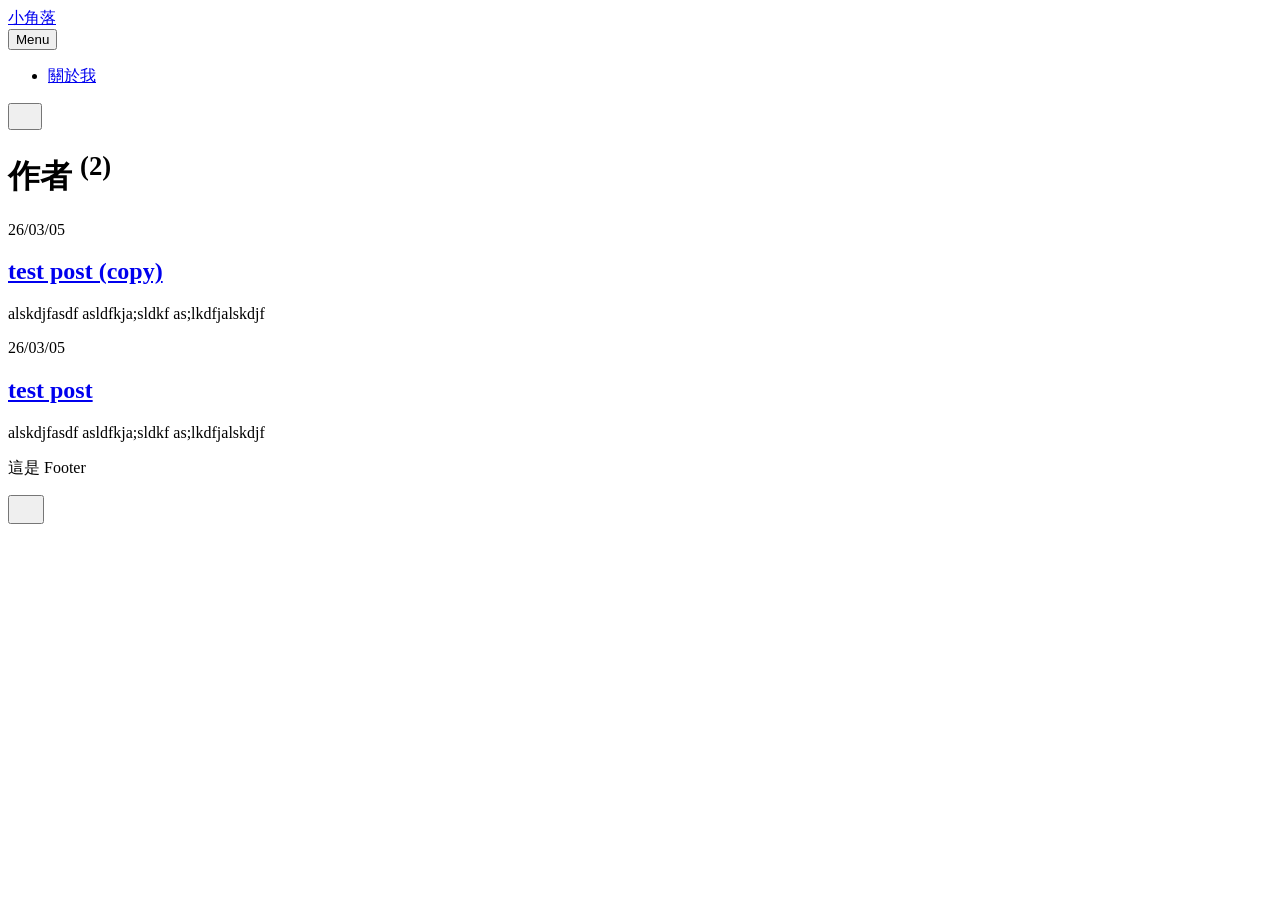
<file: authors/author/index.html>
<!DOCTYPE html><html lang="zh-tw"><head><meta charset="utf-8"><meta http-equiv="X-UA-Compatible" content="IE=edge"><meta name="viewport" content="width=device-width,initial-scale=1"><title>Author: 作者 - 小角落</title><meta name="robots" content="noindex, follow"><meta name="generator" content="Publii Open-Source CMS for Static Site"><link rel="alternate" type="application/atom+xml" href="https://publii-test.giveanornot.com/feed.xml" title="小角落 - RSS"><link rel="alternate" type="application/json" href="https://publii-test.giveanornot.com/feed.json" title="小角落 - JSON"><meta property="og:title" content="作者"><meta property="og:site_name" content="小角落"><meta property="og:description" content=""><meta property="og:url" content="https://publii-test.giveanornot.com/authors/author/"><meta property="og:type" content="website"><link rel="stylesheet" href="https://publii-test.giveanornot.com/assets/css/style.css?v=4d51b1000b75bb6fa9a2c40e8ee13d66"><script type="application/ld+json">{"@context":"http://schema.org","@type":"Organization","name":"小角落","url":"https://publii-test.giveanornot.com/"}</script><noscript><style>img[loading] {
                    opacity: 1;
                }</style></noscript></head><body class="author-template"><header class="top js-header"><a class="logo" href="https://publii-test.giveanornot.com/">小角落</a><nav class="navbar js-navbar"><button class="navbar__toggle js-toggle" aria-label="Menu" aria-haspopup="true" aria-expanded="false"><span class="navbar__toggle-box"><span class="navbar__toggle-inner">Menu</span></span></button><ul class="navbar__menu"><li><a href="https://publii-test.giveanornot.com/about-me/" target="_self">關於我</a></li></ul></nav><div class="search"><div class="search__overlay js-search-overlay"><div class="wrapper search__overlay-inner"></div></div><button class="search__btn btn--icon js-search-btn" aria-label="Search"><svg height="18" width="18" role="presentation" focusable="false"><use xlink:href="https://publii-test.giveanornot.com/assets/svg/svg-map.svg#search"/></svg></button></div></header><main class="page page--author"><div class="hero hero--noimage"><header class="hero__content"><div class="wrapper page--author__wrapper"><div><h1>作者 <sup>(2)</sup></h1></div></div></header></div><div class="wrapper feed"><article class="feed__item"><div class="feed__content"><header><div class="feed__meta"><time datetime="2026-03-05T16:11" class="feed__date">26/03/05</time></div><h2 class="feed__title"><a href="https://publii-test.giveanornot.com/test-post-2/">test post (copy)</a></h2></header><p>alskdjfasdf asldfkja;sldkf as;lkdfjalskdjf</p></div></article><article class="feed__item"><div class="feed__content"><header><div class="feed__meta"><time datetime="2026-03-05T16:05" class="feed__date">26/03/05</time></div><h2 class="feed__title"><a href="https://publii-test.giveanornot.com/test-post/">test post</a></h2></header><p>alskdjfasdf asldfkja;sldkf as;lkdfjalskdjf</p></div></article></div></main><footer class="footer"><div class="wrapper"><div class="footer__copyright"><p>這是 Footer</p></div><button id="backToTop" class="footer__bttop" aria-label="Back to top" title="Back to top"><svg width="20" height="20"><use xlink:href="https://publii-test.giveanornot.com/assets/svg/svg-map.svg#toparrow"/></svg></button></div></footer><script defer="defer" src="https://publii-test.giveanornot.com/assets/js/scripts.min.js?v=d0fc1030089a37f93a2d51bf6d07565c"></script><script>window.publiiThemeMenuConfig={mobileMenuMode:'sidebar',animationSpeed:300,submenuWidth: 'auto',doubleClickTime:500,mobileMenuExpandableSubmenus:true,relatedContainerForOverlayMenuSelector:'.top'};</script><script>var images = document.querySelectorAll('img[loading]');
        for (var i = 0; i < images.length; i++) {
            if (images[i].complete) {
                images[i].classList.add('is-loaded');
            } else {
                images[i].addEventListener('load', function () {
                    this.classList.add('is-loaded');
                }, false);
            }
        }</script></body></html>
</file>
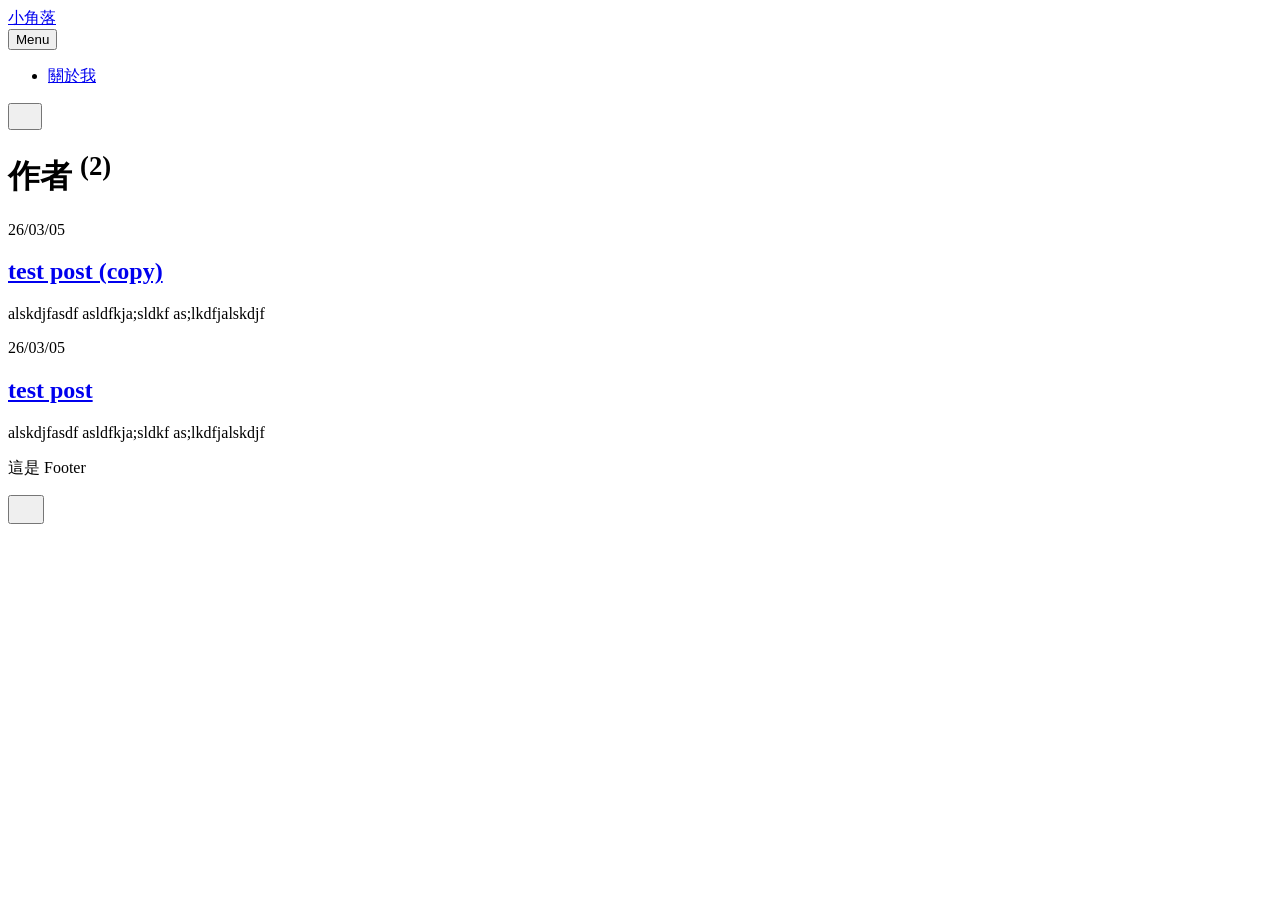
<file: authors/yan-yan/index.html>
<!DOCTYPE html><html lang="zh-tw"><head><meta charset="utf-8"><meta http-equiv="X-UA-Compatible" content="IE=edge"><meta name="viewport" content="width=device-width,initial-scale=1"><title>Author: 作者 - 小角落</title><meta name="robots" content="noindex, follow"><meta name="generator" content="Publii Open-Source CMS for Static Site"><link rel="alternate" type="application/atom+xml" href="https://publii-test.giveanornot.com/feed.xml" title="小角落 - RSS"><link rel="alternate" type="application/json" href="https://publii-test.giveanornot.com/feed.json" title="小角落 - JSON"><meta property="og:title" content="作者"><meta property="og:site_name" content="小角落"><meta property="og:description" content=""><meta property="og:url" content="https://publii-test.giveanornot.com/authors/yan-yan/"><meta property="og:type" content="website"><link rel="stylesheet" href="https://publii-test.giveanornot.com/assets/css/style.css?v=4d51b1000b75bb6fa9a2c40e8ee13d66"><script type="application/ld+json">{"@context":"http://schema.org","@type":"Organization","name":"小角落","url":"https://publii-test.giveanornot.com/"}</script><noscript><style>img[loading] {
                    opacity: 1;
                }</style></noscript></head><body class="author-template"><header class="top js-header"><a class="logo" href="https://publii-test.giveanornot.com/">小角落</a><nav class="navbar js-navbar"><button class="navbar__toggle js-toggle" aria-label="Menu" aria-haspopup="true" aria-expanded="false"><span class="navbar__toggle-box"><span class="navbar__toggle-inner">Menu</span></span></button><ul class="navbar__menu"><li><a href="https://publii-test.giveanornot.com/about-me/" target="_self">關於我</a></li></ul></nav><div class="search"><div class="search__overlay js-search-overlay"><div class="wrapper search__overlay-inner"></div></div><button class="search__btn btn--icon js-search-btn" aria-label="Search"><svg height="18" width="18" role="presentation" focusable="false"><use xlink:href="https://publii-test.giveanornot.com/assets/svg/svg-map.svg#search"/></svg></button></div></header><main class="page page--author"><div class="hero hero--noimage"><header class="hero__content"><div class="wrapper page--author__wrapper"><div><h1>作者 <sup>(2)</sup></h1></div></div></header></div><div class="wrapper feed"><article class="feed__item"><div class="feed__content"><header><div class="feed__meta"><time datetime="2026-03-05T16:11" class="feed__date">26/03/05</time></div><h2 class="feed__title"><a href="https://publii-test.giveanornot.com/test-post-2/">test post (copy)</a></h2></header><p>alskdjfasdf asldfkja;sldkf as;lkdfjalskdjf</p></div></article><article class="feed__item"><div class="feed__content"><header><div class="feed__meta"><time datetime="2026-03-05T16:05" class="feed__date">26/03/05</time></div><h2 class="feed__title"><a href="https://publii-test.giveanornot.com/test-post/">test post</a></h2></header><p>alskdjfasdf asldfkja;sldkf as;lkdfjalskdjf</p></div></article></div></main><footer class="footer"><div class="wrapper"><div class="footer__copyright"><p>這是 Footer</p></div><button id="backToTop" class="footer__bttop" aria-label="Back to top" title="Back to top"><svg width="20" height="20"><use xlink:href="https://publii-test.giveanornot.com/assets/svg/svg-map.svg#toparrow"/></svg></button></div></footer><script defer="defer" src="https://publii-test.giveanornot.com/assets/js/scripts.min.js?v=d0fc1030089a37f93a2d51bf6d07565c"></script><script>window.publiiThemeMenuConfig={mobileMenuMode:'sidebar',animationSpeed:300,submenuWidth: 'auto',doubleClickTime:500,mobileMenuExpandableSubmenus:true,relatedContainerForOverlayMenuSelector:'.top'};</script><script>var images = document.querySelectorAll('img[loading]');
        for (var i = 0; i < images.length; i++) {
            if (images[i].complete) {
                images[i].classList.add('is-loaded');
            } else {
                images[i].addEventListener('load', function () {
                    this.classList.add('is-loaded');
                }, false);
            }
        }</script></body></html>
</file>
